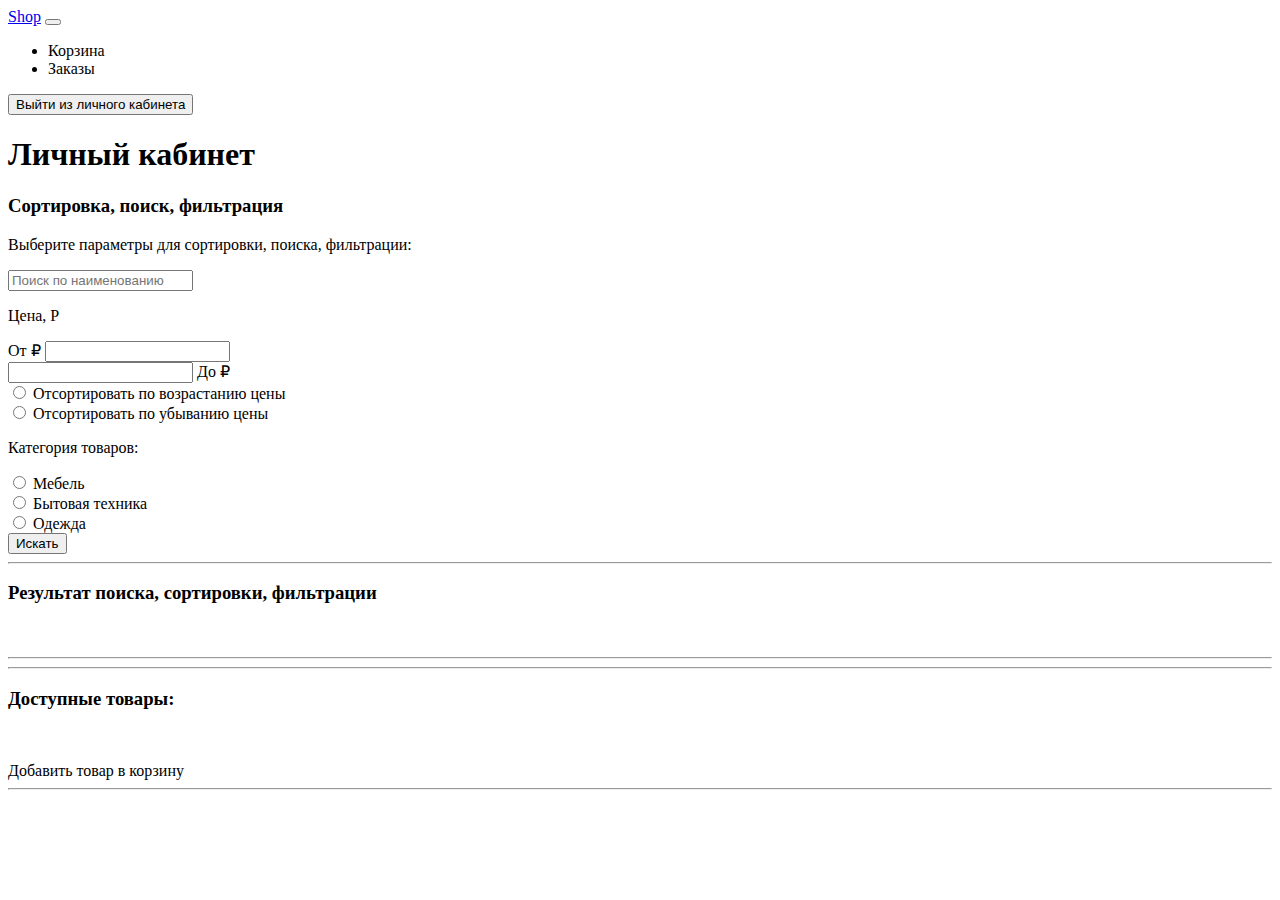
<file: src/main/resources/templates/user/index.html>
<!DOCTYPE html>
<html lang="en">
<head>
    <meta charset="UTF-8">
    <title>Главная страница</title>
    <link th:href="@{/css/index.css}" type="text/css" rel="stylesheet">
    <link href="https://cdn.jsdelivr.net/npm/bootstrap@5.3.0-alpha3/dist/css/bootstrap.min.css" rel="stylesheet" integrity="sha384-KK94CHFLLe+nY2dmCWGMq91rCGa5gtU4mk92HdvYe+M/SXH301p5ILy+dN9+nJOZ" crossorigin="anonymous">
</head>
<body>
    <div class="container">
        <nav class="navbar navbar-expand-lg bg-body-secondary">
            <div class="container-fluid">
                <a class="navbar-brand" href="#">Shop</a>
                <button class="navbar-toggler" type="button" data-bs-toggle="collapse" data-bs-target="#navbarSupportedContent" aria-controls="navbarSupportedContent" aria-expanded="false" aria-label="Toggle navigation">
                    <span class="navbar-toggler-icon"></span>
                </button>
                <div class="collapse navbar-collapse" id="navbarSupportedContent">
                    <ul class="navbar-nav me-auto mb-2 mb-lg-0">
                        <li>
                            <a class="nav-link active" aria-current="page" th:href="@{/cart}">Корзина</a>
                        </li>
                        <li>
                            <a class="nav-link active" aria-current="page" th:href="@{/orders}">Заказы</a>
                        </li>
                    </ul>
                    <form class="d-flex" role="presentation"  method="post" action="/logout">
                        <input type="hidden" th:name="${_csrf.parameterName}" th:value="${_csrf.token}" />
                        <button class="btn btn-outline-danger" type="submit">Выйти из личного кабинета</button>
                    </form>
                </div>
            </div>
        </nav>
        <h1 class="h1 app_title mt-3">Личный кабинет</h1>
        <h3>Cортировка, поиск, фильтрация</h3>
        <form class="form-control" role="search"  th:method="POST" th:action="@{/person account/product/search}">
            <p>Выберите параметры для сортировки, поиска, фильтрации:</p>
            <div class="input-group mb-3">
                <input class="form-control me-2" type="search" placeholder="Поиск по наименованию" aria-label="Search"  id="search" name="search" th:value="*{value_search}">
            </div>
            <p>Цена, P</p>
            <div class="input-group mb-3">
                <span class="input-group-text">От</span>
                <span class="input-group-text">₽</span>
                <input type="number" class="form-control" aria-label="Dollar amount (with dot and two decimal places)" name="ot" id="ot" th:value="*{value_price_ot}">
            </div>

            <div class="input-group mb-3">
                <input type="number" class="form-control" aria-label="Dollar amount (with dot and two decimal places)"  name="do" id="do" th:value="*{value_price_do}">
                <span class="input-group-text">До</span>
                <span class="input-group-text">₽</span>
            </div>
            <div class="mb-3">
                <div class="form-check">
                    <input class="form-check-input" type="radio" id="ascending_price" name="price" value="sorted_by_ascending_price">
                    <label class="form-check-label" for="ascending_price">
                        Отсортировать по возрастанию цены
                    </label>
                </div>
                <div class="form-check">
                    <input class="form-check-input" type="radio" id="descending_price" name="price" value="sorted_by_descending_price">
                    <label class="form-check-label" for="descending_price">
                        Отсортировать по убыванию цены
                    </label>
                </div>
            </div>
            <p>Категория товаров: </p>
            <div class="mb-3">
                <div class="form-check">
                    <input class="form-check-input" type="radio"  id="furniture" name="contract" value="furniture">
                    <label class="form-check-label" for="furniture">
                        Мебель
                    </label>
                </div>
                <div class="form-check">
                    <input class="form-check-input" type="radio"  id="appliances" name="contract" value="appliances">
                    <label class="form-check-label" for="appliances">
                        Бытовая техника
                    </label>
                </div>
                <div class="form-check">
                    <input class="form-check-input" type="radio"  id="clothes" name="contract" value="clothes">
                    <label class="form-check-label" for="clothes">
                        Одежда
                    </label>
                </div>
            </div>

            <button class="btn btn-outline-success" type="submit">Искать</button>
        </form>
        <hr>
        <h3>Результат поиска, cортировки, фильтрации</h3>
        <div th:each="product : ${search_product}">
            <img th:src="'/img/' + ${product.imageList[0].getFileName()}" width="300px">
            <br>
            <a th:href="@{/product/info/{id}(id=${product.getId()})}" th:text="${product.getTitle()}"></a>
            <p th:text="'Цена: ' + ${product.getPrice()}"></p>
            <hr>
        </div>
        <hr>
        <h3>Доступные товары: </h3>
        <div th:each="product : ${products}">
            <img th:src="'/img/' + ${product.imageList[0].getFileName()}" width="300px">
            <br>
            <a th:href="@{/product/info/{id}(id=${product.getId()})}" th:text="${product.getTitle()}"></a>
            <p th:text="'Цена: ' + ${product.getPrice()}"></p>
            <a th:href="@{/cart/add/{id}(id=${product.getId()})}">Добавить товар в корзину</a>
            <hr>
        </div>
    </div>
<script src="https://cdn.jsdelivr.net/npm/bootstrap@5.3.0-alpha3/dist/js/bootstrap.bundle.min.js" integrity="sha384-ENjdO4Dr2bkBIFxQpeoTz1HIcje39Wm4jDKdf19U8gI4ddQ3GYNS7NTKfAdVQSZe" crossorigin="anonymous"></script>
</body>
</html>
</file>
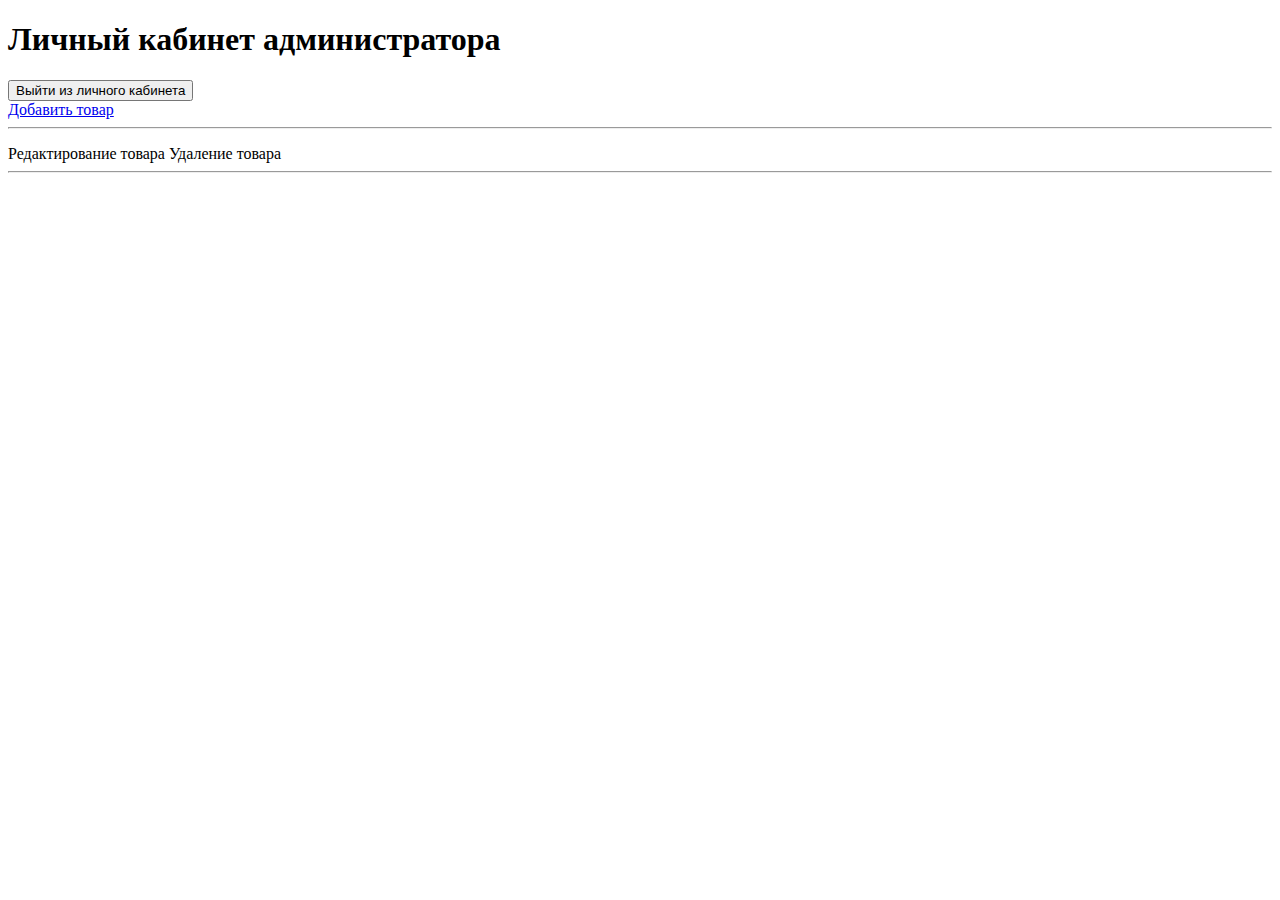
<file: src/main/resources/templates/admin.html>
<!DOCTYPE html>
<html lang="en">
<head>
    <meta charset="UTF-8">
    <title>Личный кабинет администратора</title>
</head>
<body>
<h1>Личный кабинет администратора</h1>
<form method="post" action="/logout">
    <input type="hidden" th:name="${_csrf.parameterName}" th:value="${_csrf.token}" />
    <button type="submit">Выйти из личного кабинета</button>
</form>
<a href="admin/product/add">Добавить товар</a>
<hr>
<div th:each="product : ${products}">
    <p th:text="'Наименование: ' + ${product.getTitle()}"></p>
    <p th:text="'Описание: ' + ${product.getDescription()}"></p>
    <p th:text="'Цена: ' + ${product.getPrice()}"></p>
    <p th:text="'Cклад: ' + ${product.getWarehouse()}"></p>
    <p th:text="'Продавец: ' + ${product.getSeller()}"></p>
    <p th:text="'Категория: ' + ${product.getCategory().getName()}"></p>
    <a th:href="@{/admin/product/edit/{id}(id=${product.getId()})}">Редактирование товара</a>
    <a th:href="@{/admin/product/delete/{id}(id=${product.getId()})}">Удаление товара</a>
    <hr>
</div>
</body>
</html>
</file>
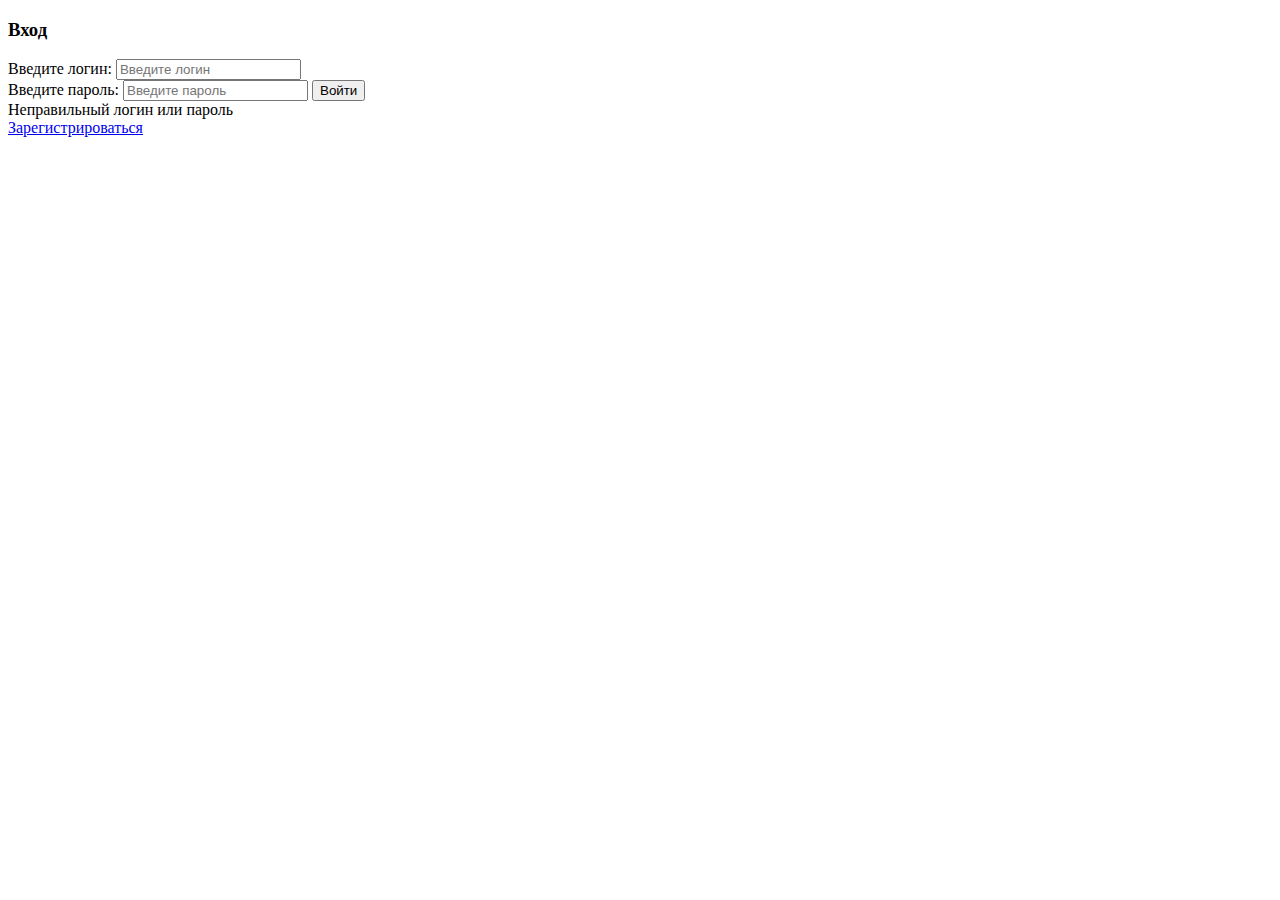
<file: src/main/resources/templates/authentication.html>
<!DOCTYPE html>
<html lang="en">
<head>
    <meta charset="UTF-8">
    <title>Аутентификация</title>
    <link th:href="@{/css/index.css}" type="text/css" rel="stylesheet">
    <link href="https://cdn.jsdelivr.net/npm/bootstrap@5.3.0-alpha3/dist/css/bootstrap.min.css" rel="stylesheet" integrity="sha384-KK94CHFLLe+nY2dmCWGMq91rCGa5gtU4mk92HdvYe+M/SXH301p5ILy+dN9+nJOZ" crossorigin="anonymous">
</head>
<body class="app_body">
<div class="container auth_container">
    <h3 class="h3 app_title">Вход</h3>
    <form method="post" action="/process_login">
        <input type="hidden" th:name="${_csrf.parameterName}" th:value="${_csrf.token}">
        <label class="form-label app_label" for="username">Введите логин: </label>
        <input class="form-control" type="text" placeholder="Введите логин" name="username" id="username">
        <br>
        <label class="form-label app_label" for="password">Введите пароль: </label>
        <input class="form-control" type="password" placeholder="Введите пароль" name="password" id="password">
        <input class="btn btn-primary fill_size_button" type="submit" value="Войти" >
    </form>
    <div th:if="${param.error}" class="alert alert-danger" role="alert">
        Неправильный логин или пароль
    </div>
    <a class="btn btn-outline-success" href="/registration">Зарегистрироваться</a>
</div>

<script src="https://cdn.jsdelivr.net/npm/bootstrap@5.3.0-alpha3/dist/js/bootstrap.bundle.min.js" integrity="sha384-ENjdO4Dr2bkBIFxQpeoTz1HIcje39Wm4jDKdf19U8gI4ddQ3GYNS7NTKfAdVQSZe" crossorigin="anonymous"></script>
</body>
</html>
</file>
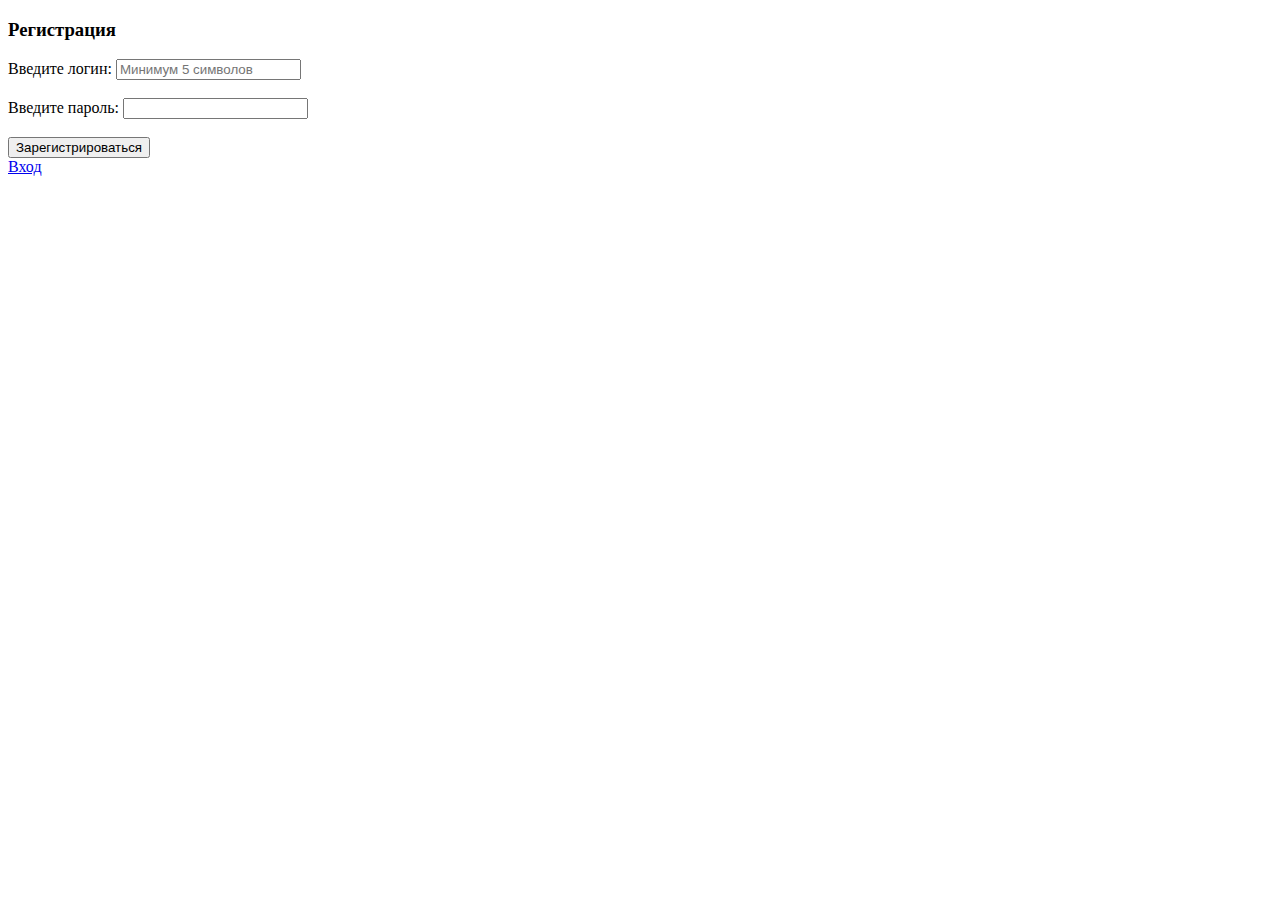
<file: src/main/resources/templates/registration.html>
<!DOCTYPE html>
<html lang="en">
<head>
    <meta charset="UTF-8">
    <title>Регистрация</title>
    <link th:href="@{/css/index.css}" type="text/css" rel="stylesheet">
    <link href="https://cdn.jsdelivr.net/npm/bootstrap@5.3.0-alpha3/dist/css/bootstrap.min.css" rel="stylesheet" integrity="sha384-KK94CHFLLe+nY2dmCWGMq91rCGa5gtU4mk92HdvYe+M/SXH301p5ILy+dN9+nJOZ" crossorigin="anonymous">
</head>
<body class="app_body">
<div class="container auth_container">
    <h3 class="h3 app_title">Регистрация</h3>
    <form method="post" th:actioin="@{/registration}" th:object="${person}">
        <input type="hidden" th:name="${_csrf.parameterName}" th:value="${_csrf.token}">
        <label class="form-label app_label" for="login">Введите логин: </label>
        <input placeholder="Минимум 5 символов" class="form-control" type="text" th:field="*{login}" id="login">
        <div style="color: red" th:if="${#fields.hasErrors('login')}" th:errors="*{login}" class="alert alert-danger mt-3" role="alert"></div>
        <br>
        <label class="form-label app_label" for="password">Введите пароль: </label>
        <input class="form-control" type="password" th:field="*{password}" id="password">
        <div style="color: red" th:if="${#fields.hasErrors('password')}" th:errors="*{password}" class="alert alert-danger mt-3" role="alert"></div>
        <br>
        <input class="btn btn-primary fill_size_button" type="submit" value="Зарегистрироваться">
    </form>
    <a class="btn btn-outline-success" href="/authentication">Вход</a>
</div>
<script src="https://cdn.jsdelivr.net/npm/bootstrap@5.3.0-alpha3/dist/js/bootstrap.bundle.min.js" integrity="sha384-ENjdO4Dr2bkBIFxQpeoTz1HIcje39Wm4jDKdf19U8gI4ddQ3GYNS7NTKfAdVQSZe" crossorigin="anonymous"></script>
</body>
</html>
</file>
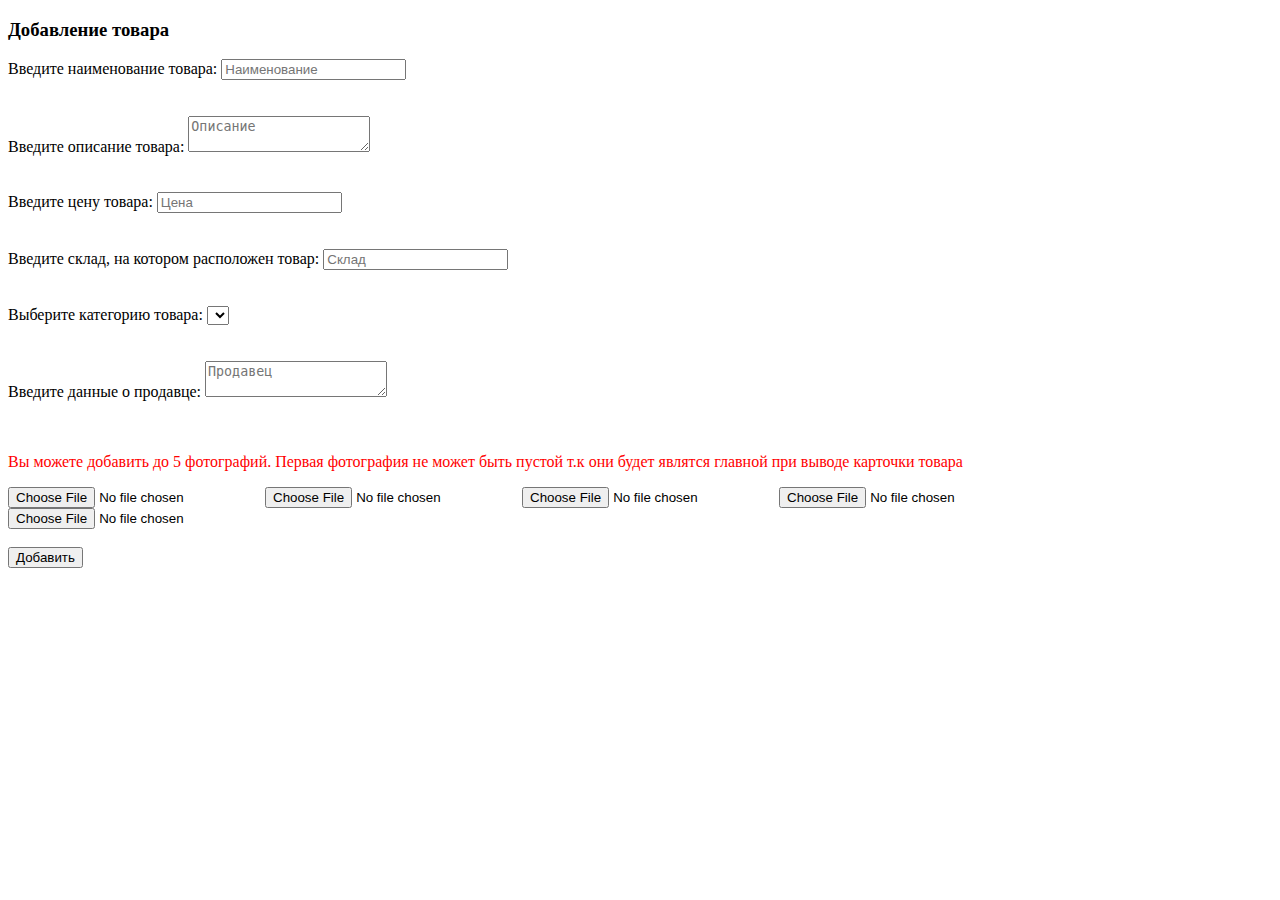
<file: src/main/resources/templates/product/addProduct.html>
<!DOCTYPE html>
<html lang="en">
<head>
    <meta charset="UTF-8">
    <title>Добавление товара</title>
</head>
<body>
<h3>Добавление товара</h3>
<form th:method="POST" th:action="@{/admin/product/add}" th:object="${product}" enctype="multipart/form-data">
    <label for="title">Введите наименование товара: </label>
    <input type="text" th:field="*{title}" placeholder="Наименование" id="title">
    <div style="color: red" th:if="${#fields.hasErrors('title')}" th:errors="*{title}"></div>
    <br>
    <br>
    <label for="description">Введите описание товара: </label>
    <textarea th:field="*{description}" placeholder="Описание" id="description"></textarea>
    <div style="color: red" th:if="${#fields.hasErrors('description')}" th:errors="*{description}"></div>
    <br>
    <br>
    <label for="price">Введите цену товара: </label>
    <input type="number" th:field="*{price}" min="1" step="0.00" placeholder="Цена" id="price">
    <div style="color: red" th:if="${#fields.hasErrors('price')}" th:errors="*{price}"></div>
    <br>
    <br>
    <label for="warehouse">Введите cклад, на котором расположен товар: </label>
    <input type="text" th:field="*{warehouse}" placeholder="Cклад" id="warehouse">
    <div style="color: red" th:if="${#fields.hasErrors('warehouse')}" th:errors="*{warehouse}"></div>
    <br>
    <br>
    <label for="category">Выберите категорию товара: </label>
    <select name="category" th:field="*{category}" id="category">
        <div th:each="element : ${category}">
            <option th:text="${element.getName()}" th:value="${element.getId()}">
        </div>
    </select>
    <div style="color: red" th:if="${#fields.hasErrors('category')}" th:errors="*{category}"></div>
    <br>
    <br>
    <label for="seller">Введите данные о продавце: </label>
    <textarea th:field="*{seller}" placeholder="Продавец" id="seller"></textarea>
    <div style="color: red" th:if="${#fields.hasErrors('seller')}" th:errors="*{seller}"></div>
    <br>
    <br>
    <p style="color: red">Вы можете добавить до 5 фотографий. Первая фотография не может быть пустой т.к они будет являтся главной при выводе карточки товара</p>
    <input type="file" name="file_one">
    <input type="file" name="file_two">
    <input type="file" name="file_three">
    <input type="file" name="file_four">
    <input type="file" name="file_five">
    <br>
    <br>
    <input type="submit" value="Добавить">
</form>
</body>
</html>
</file>
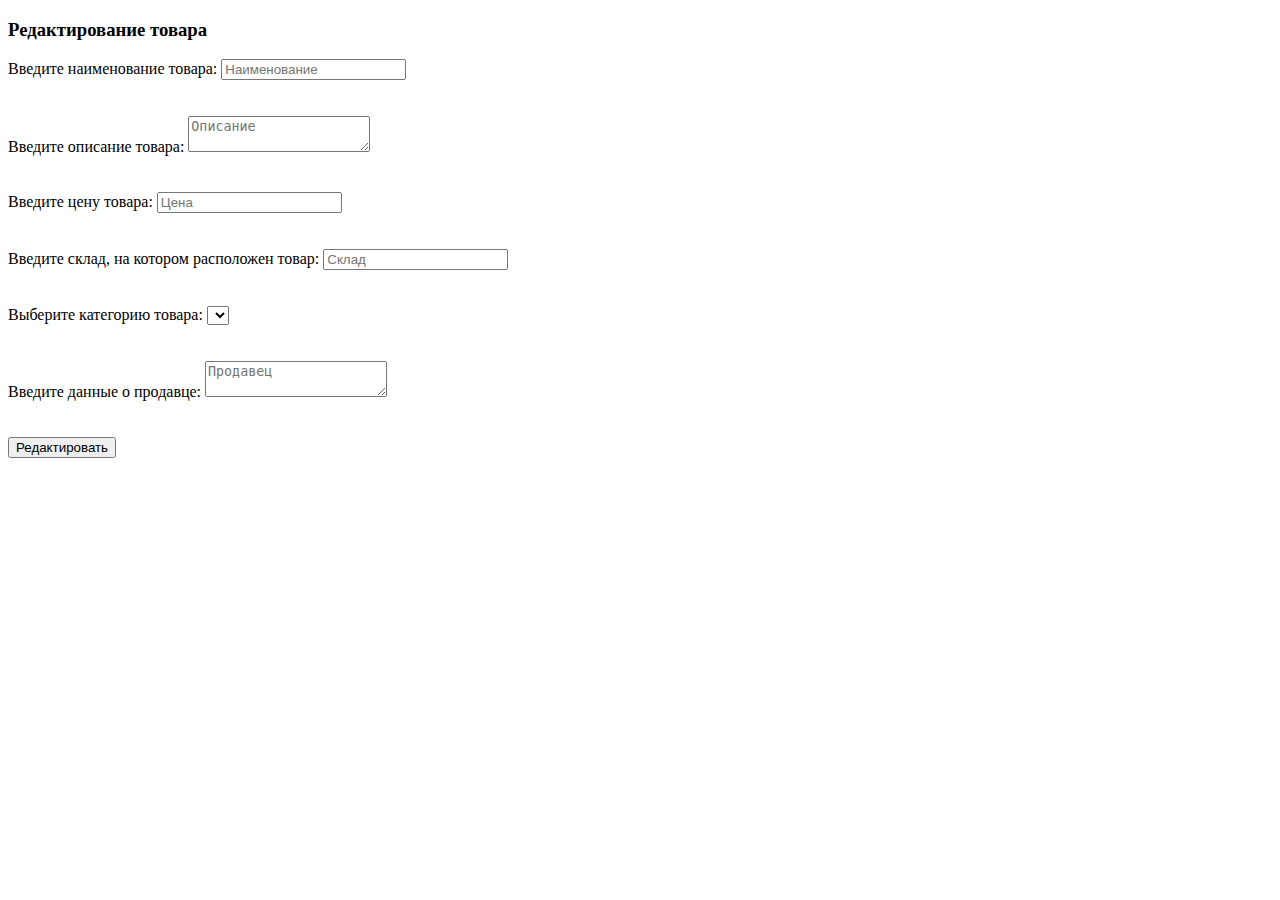
<file: src/main/resources/templates/product/editProduct.html>
<!DOCTYPE html>
<html lang="en">
<head>
    <meta charset="UTF-8">
    <title>Редактирование товара</title>
</head>
<body>
<h3>Редактирование товара</h3>
<form th:method="POST" th:action="@{/admin/product/edit/{id}(id=${product.getId()})}" th:object="${product}" enctype="multipart/form-data">
    <label for="title">Введите наименование товара: </label>
    <input type="text" th:field="*{title}" placeholder="Наименование" id="title">
    <div style="color: red" th:if="${#fields.hasErrors('title')}" th:errors="*{title}"></div>
    <br>
    <br>
    <label for="description">Введите описание товара: </label>
    <textarea th:field="*{description}" placeholder="Описание" id="description"></textarea>
    <div style="color: red" th:if="${#fields.hasErrors('description')}" th:errors="*{description}"></div>
    <br>
    <br>
    <label for="price">Введите цену товара: </label>
    <input type="number" th:field="*{price}" min="1" step="0.00" placeholder="Цена" id="price">
    <div style="color: red" th:if="${#fields.hasErrors('price')}" th:errors="*{price}"></div>
    <br>
    <br>
    <label for="warehouse">Введите cклад, на котором расположен товар: </label>
    <input type="text" th:field="*{warehouse}" placeholder="Cклад" id="warehouse">
    <div style="color: red" th:if="${#fields.hasErrors('warehouse')}" th:errors="*{warehouse}"></div>
    <br>
    <br>
    <label for="category">Выберите категорию товара: </label>
    <select name="category" th:field="*{category}" id="category">
        <div th:each="element : ${category}">
            <option th:text="${element.getName()}" th:value="${element.getId()}">
        </div>
    </select>
    <div style="color: red" th:if="${#fields.hasErrors('category')}" th:errors="*{category}"></div>
    <br>
    <br>
    <label for="seller">Введите данные о продавце: </label>
    <textarea th:field="*{seller}" placeholder="Продавец" id="seller"></textarea>
    <div style="color: red" th:if="${#fields.hasErrors('seller')}" th:errors="*{seller}"></div>
    <br>
    <br>
    <input type="submit" value="Редактировать">
</form>
</body>
</html>
</file>
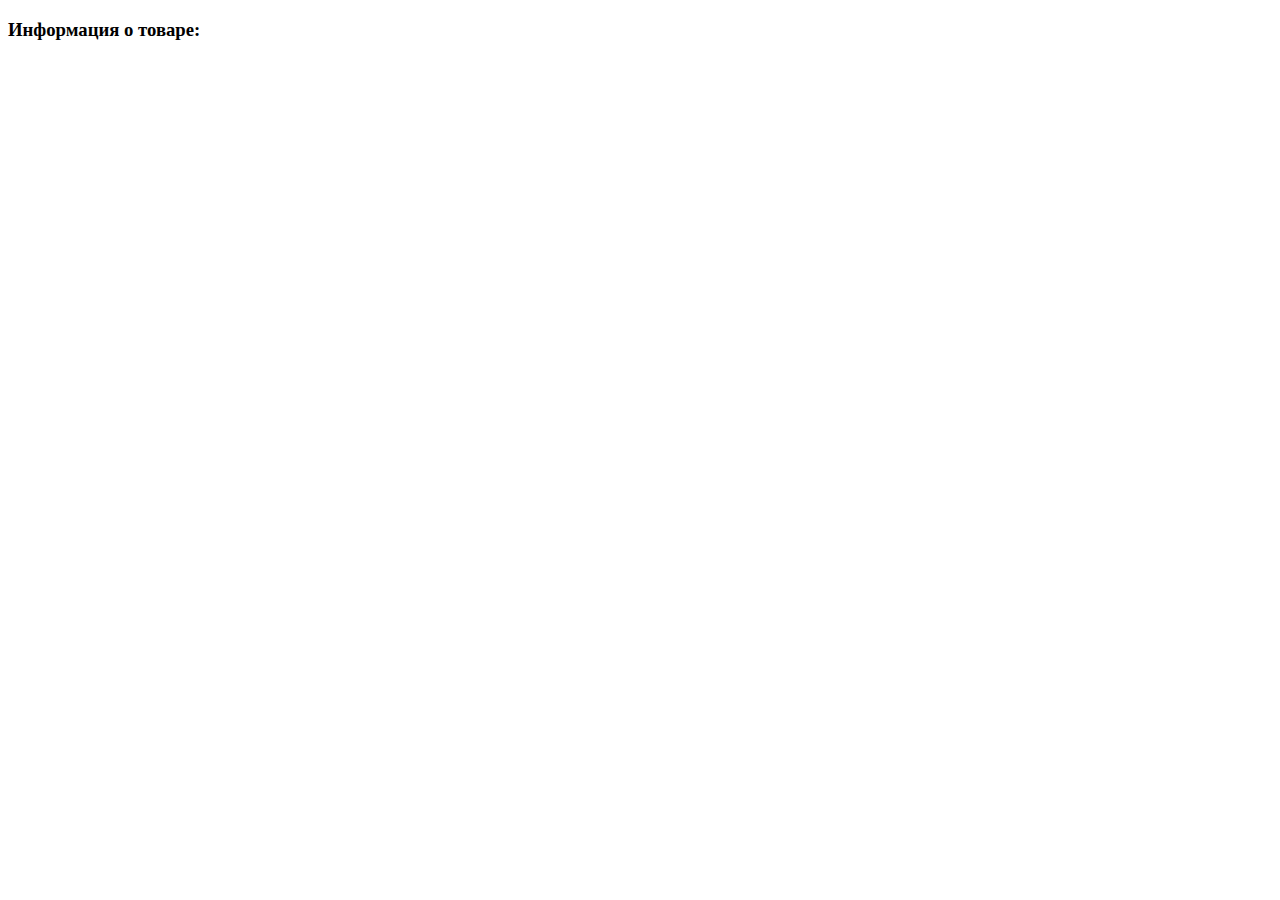
<file: src/main/resources/templates/product/infoProduct.html>
<!DOCTYPE html>
<html lang="en">
<head>
    <meta charset="UTF-8">
    <title>Информация о товаре</title>
</head>
<body>
<h3>Информация о товаре: </h3>
<p th:text="'Наименование: ' + ${product.getTitle()}"></p>
<p th:text="'Описание: ' + ${product.getDescription()}"></p>
<p th:text="'Цена: ' + ${product.getPrice()}"></p>
<p th:text="'Cклад: ' + ${product.getWarehouse()}"></p>
<p th:text="'Продавец: ' + ${product.getSeller()}"></p>
<p th:text="'Категория: ' + ${product.getCategory().getName()}"></p>
<div th:each="img : ${product.getImageList()}">
    <img th:src="'/img/' + ${img.getFileName()}">
</div>
</body>
</html>
</file>
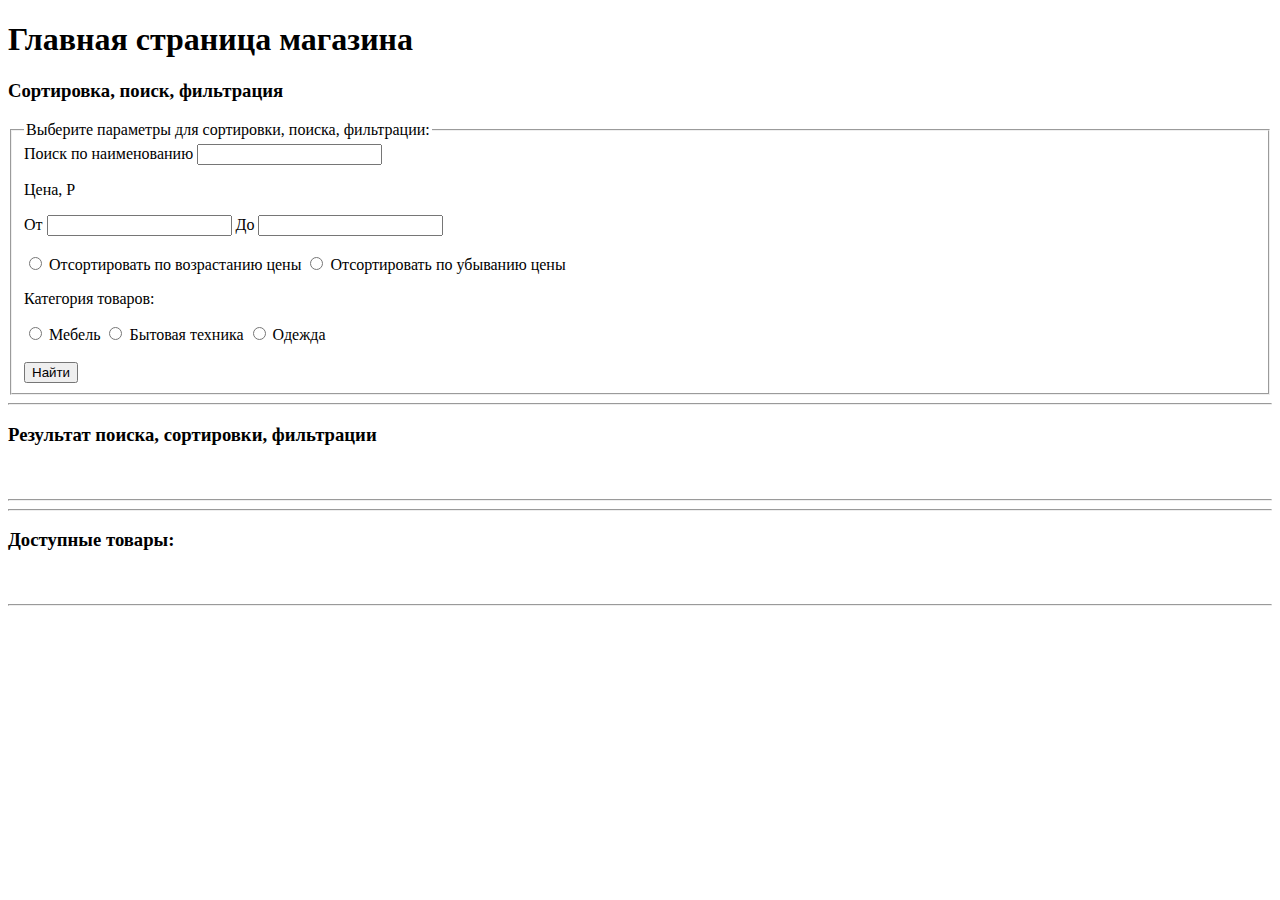
<file: src/main/resources/templates/product/product.html>
<!DOCTYPE html>
<html lang="en">
<head>
    <meta charset="UTF-8">
    <title>Cписок товаров</title>
</head>
<body>
<h1>Главная страница магазина</h1>
<h3>Cортировка, поиск, фильтрация</h3>
<form th:method="POST" th:action="@{/product/search}">
    <fieldset>
        <legend>Выберите параметры для сортировки, поиска, фильтрации:</legend>
        <label for="search">Поиск по наименованию</label>
        <input type="text" id="search" name="search" th:value="*{value_search}">
        <br>
        <p>Цена, P</p>
        <label for="ot">От</label>
        <input type="text" name="ot" id="ot" th:value="*{value_price_ot}">
        <label for="do">До</label>
        <input type="text" name="do" id="do" th:value="*{value_price_do}">
        <br>
        <br>
        <div>
            <input type="radio" id="ascending_price" name="price" value="sorted_by_ascending_price">
            <label for="ascending_price">Отсортировать по возрастанию цены</label>
            <input type="radio" id="descending_price" name="price"
                   value="sorted_by_descending_price">
            <label for="descending_price">Отсортировать по убыванию цены</label>
            <p>Категория товаров: </p>
            <input type="radio" id="furniture" name="contract" value="furniture">
            <label for="furniture">Мебель</label>
            <input type="radio" id="appliances" name="contract" value="appliances">
            <label for="appliances">Бытовая техника</label>
            <input type="radio" id="clothes" name="contract" value="clothes">
            <label for="clothes">Одежда</label>
            <br>
            <br>
            <input type="submit" value="Найти">
        </div>
    </fieldset>
</form>
<hr>
<h3>Результат поиска, cортировки, фильтрации</h3>
<div th:each="product : ${search_product}">
    <img th:src="'/img/' + ${product.imageList[0].getFileName()}" width="300px">
    <br>
    <a th:href="@{/product/info/{id}(id=${product.getId()})}" th:text="${product.getTitle()}"></a>
    <p th:text="'Цена: ' + ${product.getPrice()}"></p>
    <hr>
</div>
<hr>
<h3>Доступные товары: </h3>
<div th:each="product : ${products}">
    <img th:src="'/img/' + ${product.imageList[0].getFileName()}" width="300px">
    <br>
    <a th:href="@{/product/info/{id}(id=${product.getId()})}" th:text="${product.getTitle()}"></a>
        <p th:text="'Цена: ' + ${product.getPrice()}"></p>
        <hr>
</div>
</body>
</html>
</file>
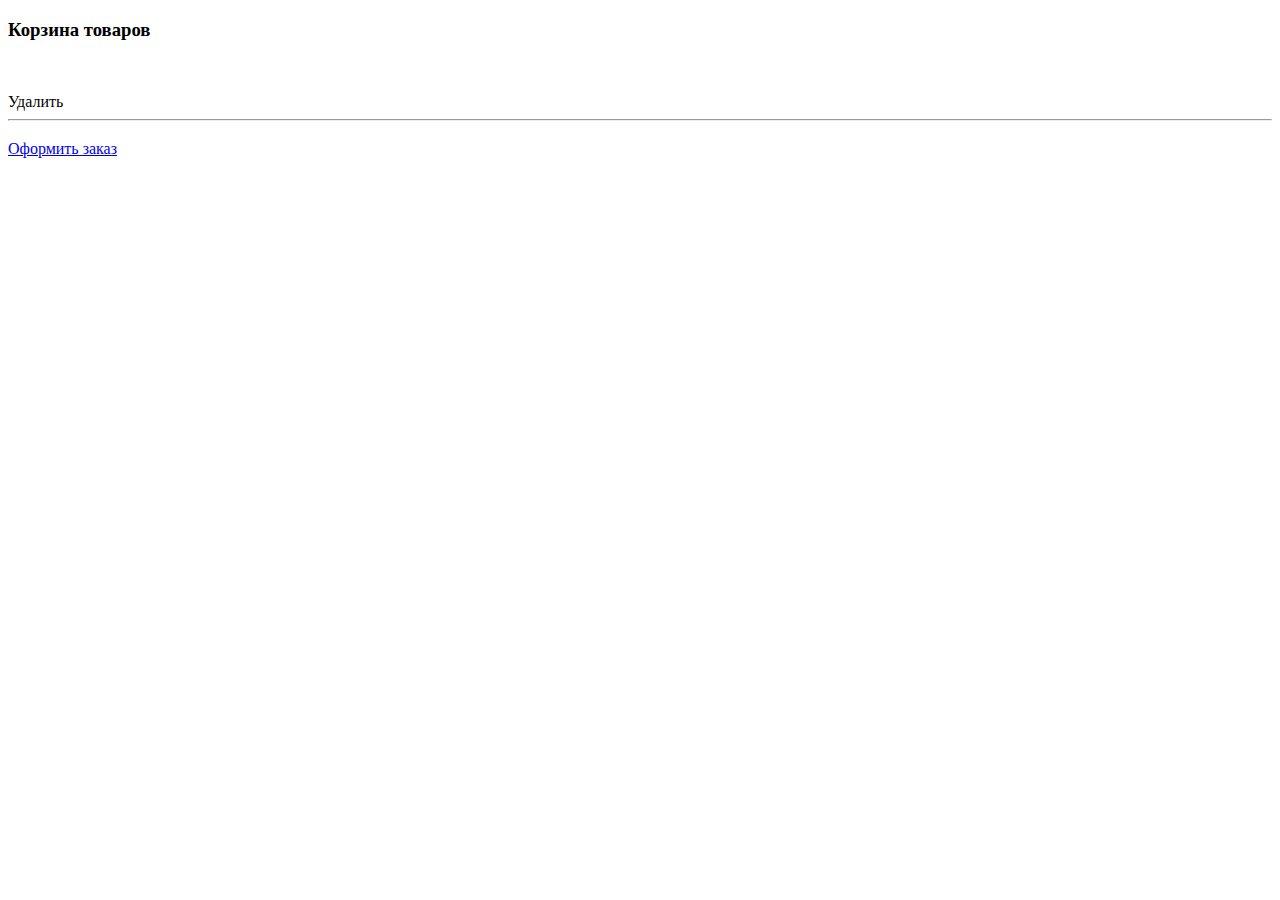
<file: src/main/resources/templates/user/cart.html>
<!DOCTYPE html>
<html lang="en">
<head>
    <meta charset="UTF-8">
    <title>Корзина</title>
</head>
<body>
<h3>Корзина товаров</h3>
<div th:each="product : ${cart_product}">
    <img th:src="'/img/' + ${product.imageList[0].getFileName()}" width="300px">
    <br>
    <a th:href="@{/product/info/{id}(id=${product.getId()})}" th:text="${product.getTitle()}"></a>
    <p th:text="'Цена: ' + ${product.getPrice()}"></p>
    <a th:href="@{/cart/delete/{id}(id=${product.getId()})}">Удалить</a>
    <hr>
</div>
<h3 th:text="'Итоговая цена: ' + ${price}"></h3>
<a href="/order/create">Оформить заказ</a>
</body>
</html>
</file>
